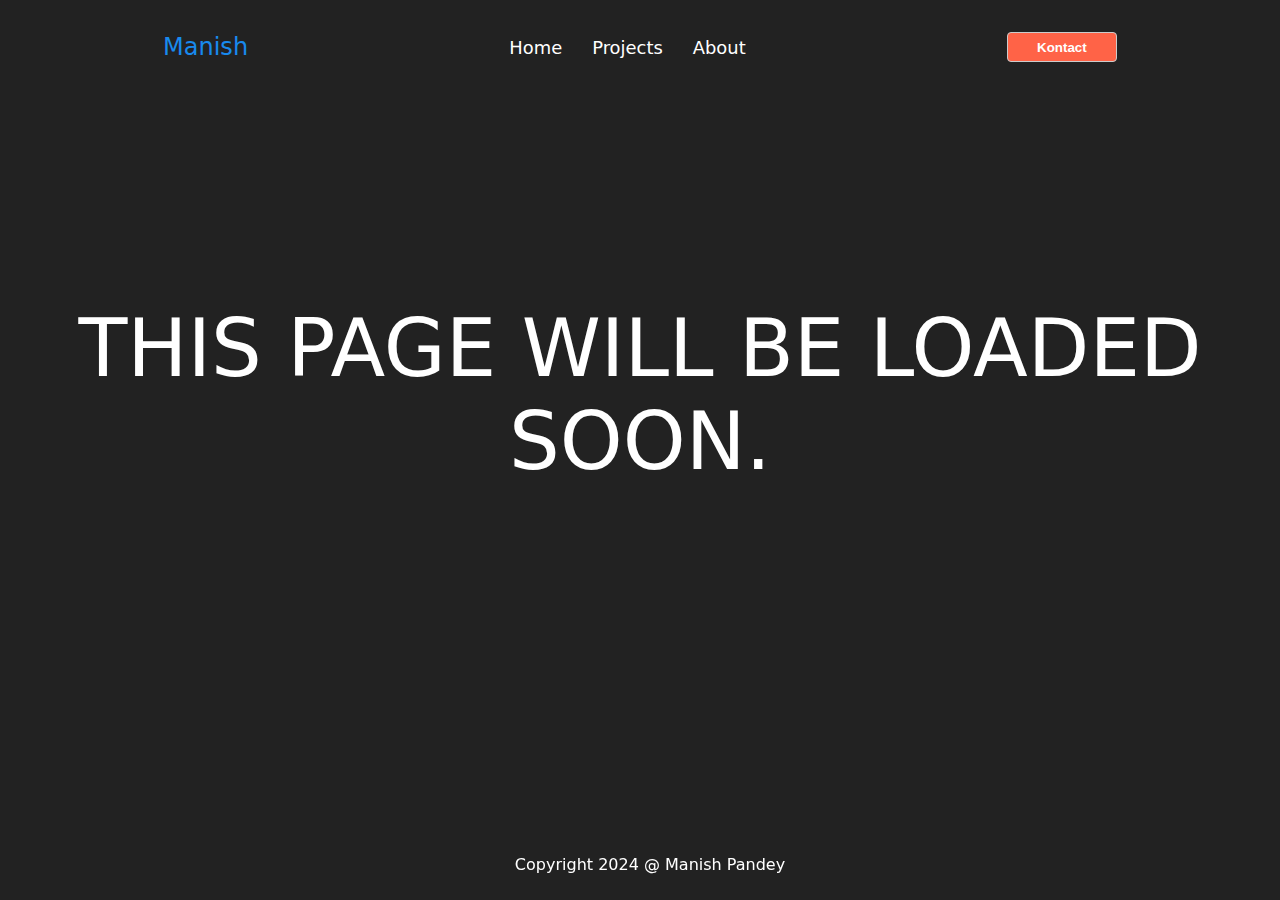
<file: about.html>
<!DOCTYPE html>
<html lang="en">

<head>
    <link rel="stylesheet" href="style.css">
    <meta charset="UTF-8">
    <meta name="viewport" content="width=device-width, initial-scale=1.0">
    <title>Manish Pandey</title>
</head>

<body>
    <div class="main">
        <div class="logo">
            Manish
        </div>
        <nav>
            <a href="index.html">Home</a>
            <a href="projects.html">Projects</a>
            <a href="about.html">About</a>
        </nav>
        <div class="cont">
            <button id="kontact">Kontact</button>
        </div>
    </div>
    <div class="later">
        <p>THIS PAGE WILL BE LOADED SOON.</p>
    </div>
    <footer>
        <p>Copyright 2024 @ Manish Pandey</p>
    </footer>
    <script src="script.js"></script>
</body>

</html>
</file>
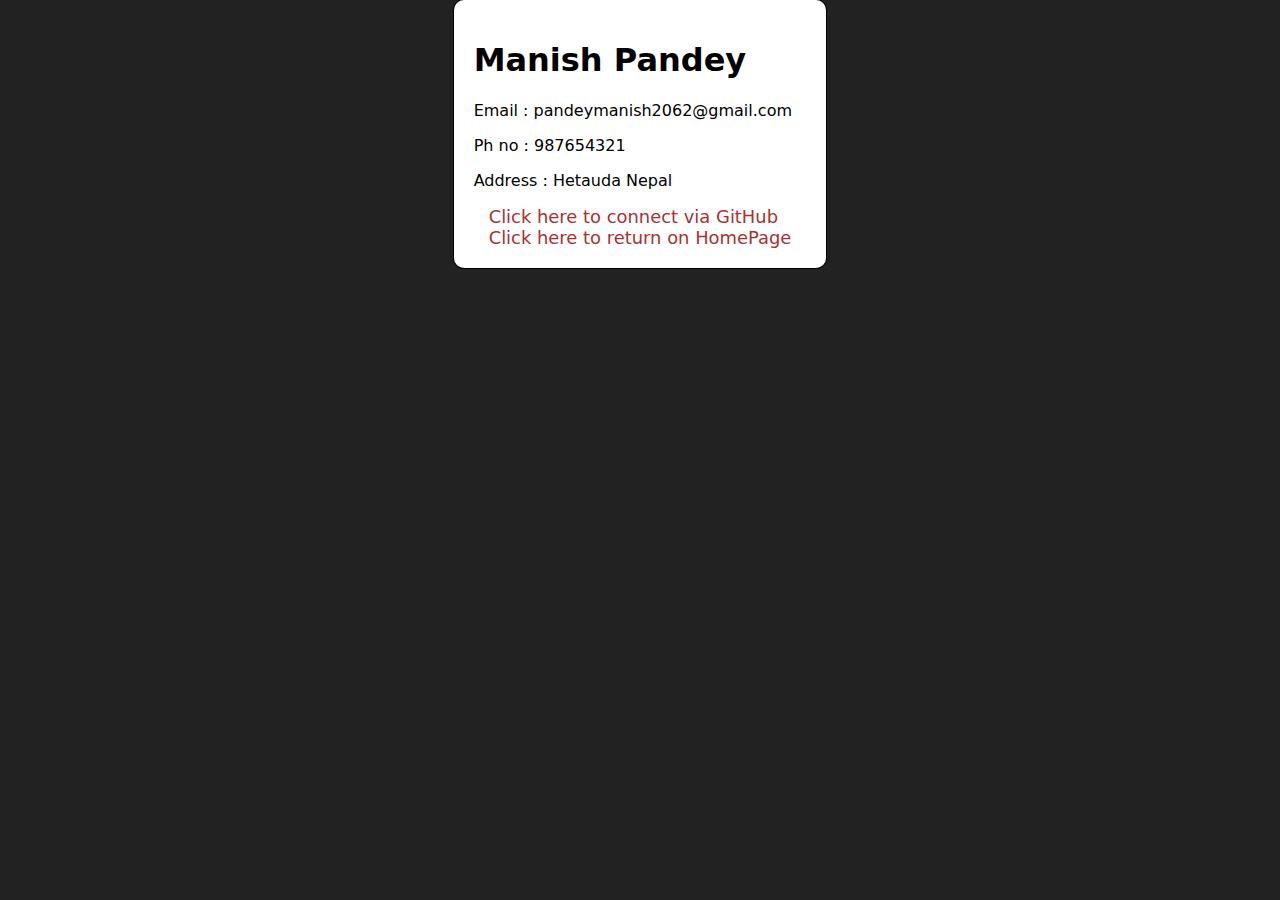
<file: contact.html>
<!DOCTYPE html>
<html lang="en">

<head>
    <link rel="stylesheet" href="style.css">
    <meta charset="UTF-8">
    <meta name="viewport" content="width=device-width, initial-scale=1.0">
    <title>Contact</title>
</head>

<body>
    <div class="card-container">
        <div class="card">
            <h1>Manish Pandey</h1>
            <p>Email : pandeymanish2062@gmail.com</p>
            <p>Ph no : 987654321</p>
            <p>Address : Hetauda Nepal</p>
            <a href="https://github.com/manishpandey68" style="color: rgb(170, 49, 49);">Click here to connect via GitHub</a><br>
            <a href="index.html" style="color: rgb(170, 49, 49);">Click here to return on HomePage</a>
        </div>

    </div>
</body>

</html>
</file>
<file: style.css>
body {
    background-color: #222;
    min-height: 100vh;
    font-family: system-ui, -apple-system, BlinkMacSystemFont, 'Segoe UI', Roboto, Oxygen, Ubuntu, Cantarell, 'Open Sans', 'Helvetica Neue', sans-serif;
    margin: 0;
}

.main {
    flex: 1;
    position: relative;
    top: 2em;
    display: flex;
    justify-content: space-around;
    align-items: center;
    max-width: 1200px;
    margin: 0 auto;
}

.logo {
    color: rgb(24, 138, 238);
    font-size: 1.5em;
}

nav {
    display: flex;
    justify-content: center;
    align-items: center;
}

a {
    color: #fff;
    font-size: 1.12em;
    text-decoration: none;
    margin: 0 15px;
}

a:hover,
.card a:hover {
    transform: translateY(-15%);
    transition: all 0.3s ease;
    color: rgb(185, 33, 33);
}

.cont:hover,
.github button:hover,#contact:hover {
    transform: translateY(-15%);
    transition: all 0.3s ease;
    color: rgb(219, 31, 69);
    box-shadow: 0 5px 15px rgba(145, 92, 182, 0.4);
}

.logo:hover {
    color: rgba(236, 4, 42, 0.845);
    transition: all 0.3s ease;
    cursor: pointer;
}

#kontact,#contact {
    background-color: tomato;
    border-radius: 4px;
    color: #fff;
    border: 1px solid #ccc;
    font-weight: bold;
    height: 30px;
    width: 110px;
}

.content {
    display: flex;
    justify-content: center;
}

.content p {
    position: relative;
    top: 5.2em;
    font-size: 3em;
}

.github {
    display: flex;
    justify-content: center;
}

.github button {
    position: relative;
    top: 10.2em;
    display: flex;
    justify-content: center;
    align-items: center;
    background-color: tomato;
    border-radius: 4px;
    color: #fff;
    border: 1px solid #ccc;
    font-weight: bold;
    height: 30px;
    width: 200px;
    font-size: 1.5em;
    padding: 24px;
}

footer {
    position: fixed;
    bottom: 0;
    left: 0;
    width: 100%;
    color: white;
    text-align: center;
    padding: 10px;
}

.projects {
    flex: 1;
    display: flex;
    place-content: center;
    justify-content: space-around;
}

figure {
    position: relative;
    top: 10em;
    height: 19em;
    border-radius: 5%;
    width: 15em;
    display: grid;
    place-content: center;
    box-shadow: rgba(0, 0, 0, 0.4) 0px 2px 4px, rgba(0, 0, 0, 0.3) 0px 7px 13px -3px, rgba(0, 0, 0, 0.2) 0px -3px 0px inset;
}

.later {
    position: relative;
    top: 12em;
    display: flex;
    justify-content: center;
    color: #fff;
}

.later p {
    font-size: 5em;
    text-align: center;
}

.card-container {
    display: flex;
    justify-content: center;
    align-items: center;
    gap: 10px;
}

.card {
    background-color: #fff;
    border-radius: 10px;
    padding: 20px;
    box-sizing: border-box;
    box-shadow: rgba(255, 255, 255, 0.2) 0px 0px 0px 1px inset, rgba(0, 0, 0, 0.9) 0px 0px 0px 1px;
}

.cont button {
    cursor: pointer;
}

@media(max-width: 500px) {
    .content {
        display: flex;
        justify-content: center;
    }
    .content p {
        font-size: 10vw;
        overflow: hidden;
    }
    .logo {
        display:list-item;
    }
    #kontact {
        background-color: red;
        display: none;
    }
    .main {
        /* top: 10px; */
        letter-spacing: 1px;
        justify-content: space-around;
        padding: 0;
        text-align: center;
        margin: 0;
    }
    .later{
        font-size: 1vw;
        position: relative;
        top: 80vw;
    }
    .contd{
        display: grid;
        place-content: center;
    }
    #contact{
        cursor: pointer;
        position: relative;
        top: 25em;
        height: 50px;
        display: grid;
        place-content: center;
        font-weight: bolder;
        font-size: 20px;
        width: 200px;
    }
    nav{
        margin-left: 35px;
    }
    .logo{
        margin: 0px;
        left: 50%;
        position: absolute;
        display: none;
    }
}
</file>
